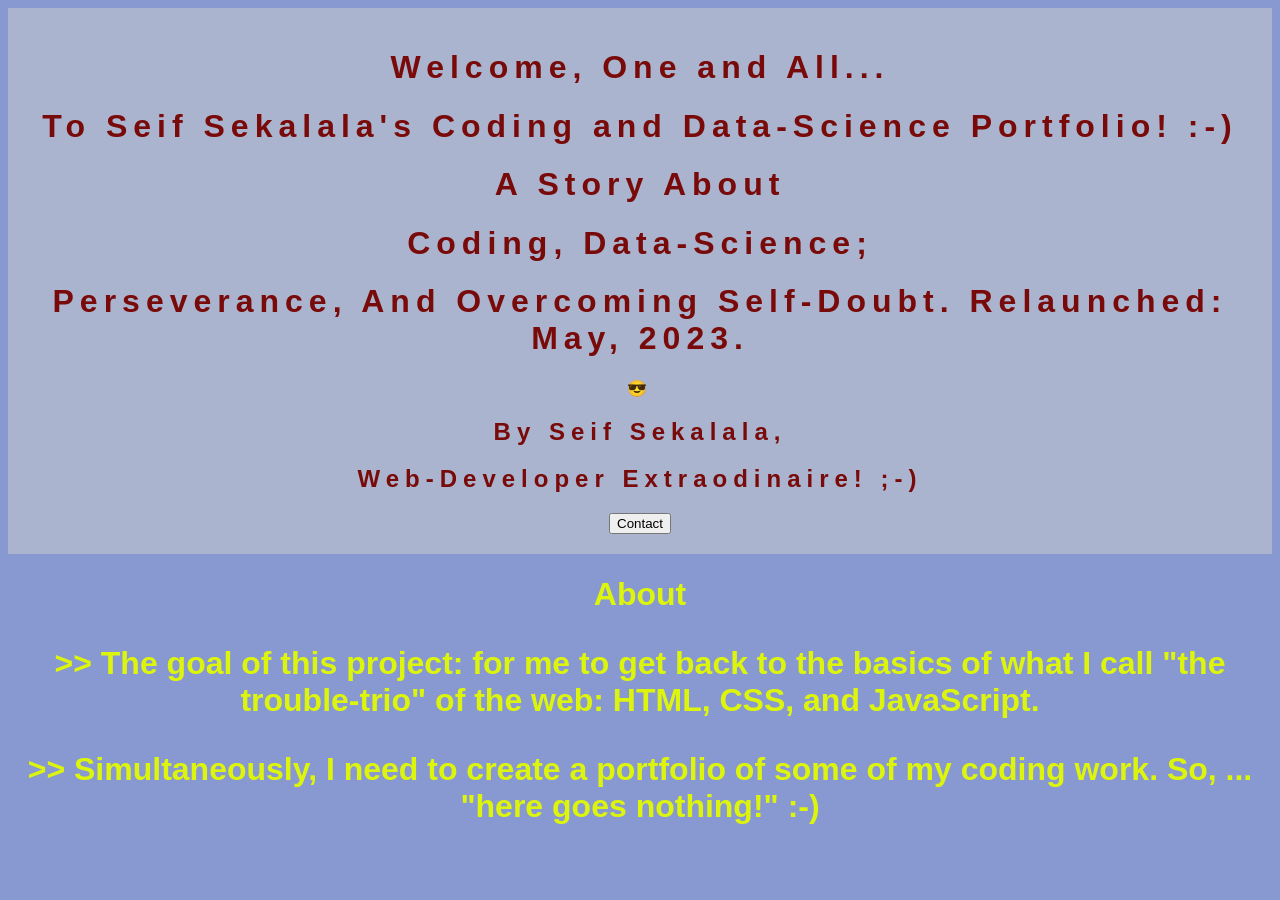
<file: main/Main_Directories/index.html>
<!DOCTYPE html>
<meta charset="UTF-8" />

<head>
  <style>
    body {
      font-family: sans-serif;
      text-align: center;
      color: rgb(221, 245, 12);
      background: rgb(135, 153, 208);
    }
    header{
      letter-spacing: 6px;
      color: rgb(121, 10, 10);
      background: rgb(171, 180, 206);
      padding: 20px;
    }
      .container {
        display: flex;
        justify-content: center;
        flex-wrap: wrap;
      } 
  </style>
</head>

<body>

  <header>
    <h1>
      Welcome, One and All...
      <h1>
        To Seif Sekalala's Coding and Data-Science Portfolio! :-)
      </h1>   
        <h1> 
          A Story About 
        </h1>
        <h1>
          Coding, Data-Science; 
        </h1>
        </h2>
        <h1> 
          Perseverance, And Overcoming Self-Doubt. Relaunched: May, 2023.
        </h1>
          <section class="container">
            
            <article class="card"> 
              
              <div class="icons"> &#x1F60E; </div>
              <h2> By Seif Sekalala, </h2>
              <h2> Web-Developer Extraodinaire! ;-) </h2>
              
              </p1>
              <button> Contact </button>
            </article>
        </h1>
    </h1>
  </header>
    
    <h1> 
    
      About
      <p> 
        >> The goal of this project: for me to get back to the basics of what I call "the trouble-trio" of the web: HTML, CSS, and JavaScript. 
      </p>
      <p>
        >> Simultaneously, I need to create a portfolio of some of my coding work. So, ... "here goes nothing!" :-) 
      </p>
    </h1>
  

  </section>

</body>
</file>
